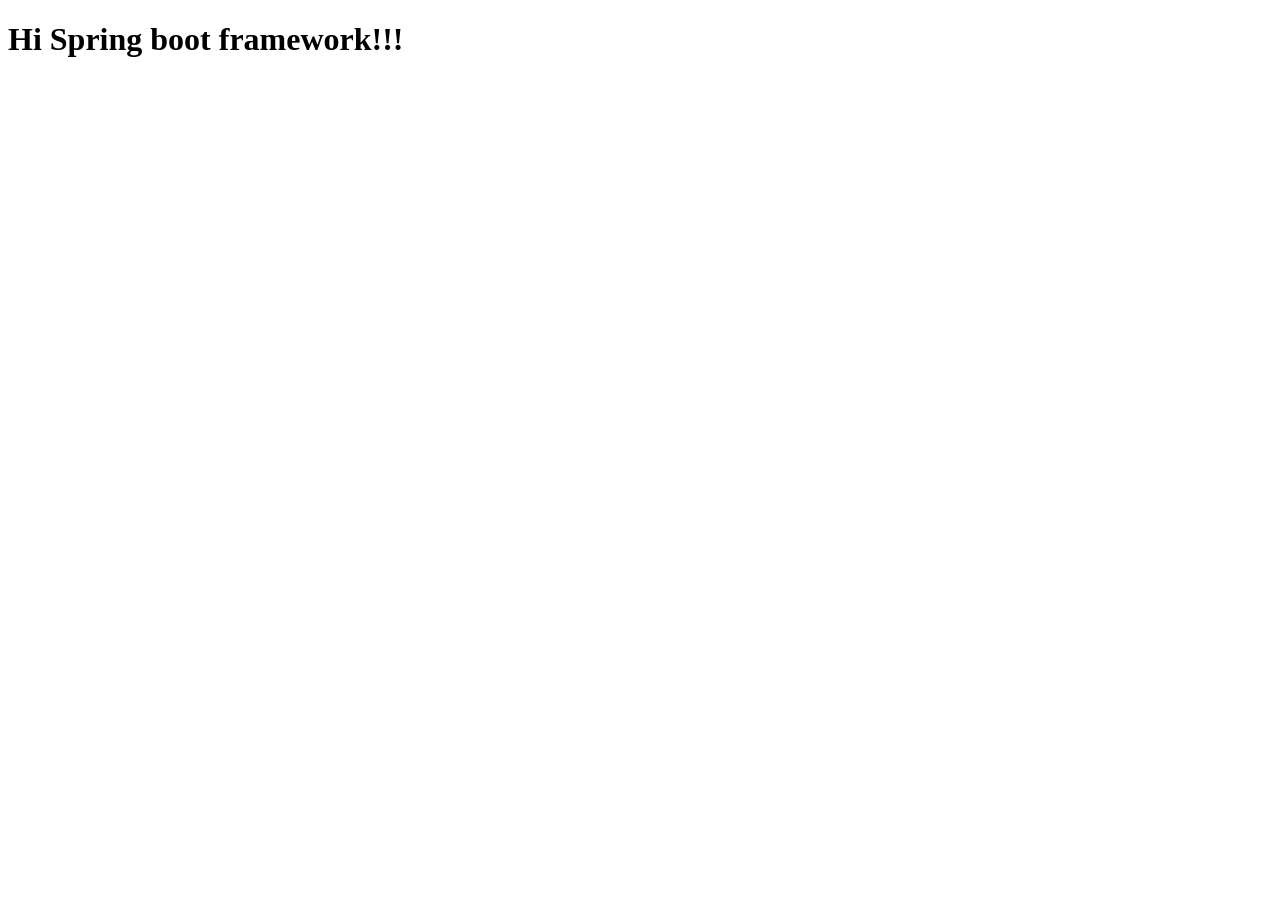
<file: src/main/resources/static/index.html>
<!DOCTYPE html>
<html lang="en">
<head>
    <meta charset="UTF-8">
    <meta http-equiv="X-UA-Compatible" content="IE=edge">
    <meta name="viewport" content="width=device-width, initial-scale=1.0">
    <title>Document</title>
</head>
<body>
   <h1>Hi Spring boot framework!!!</h1>
</body>
</html>
</file>
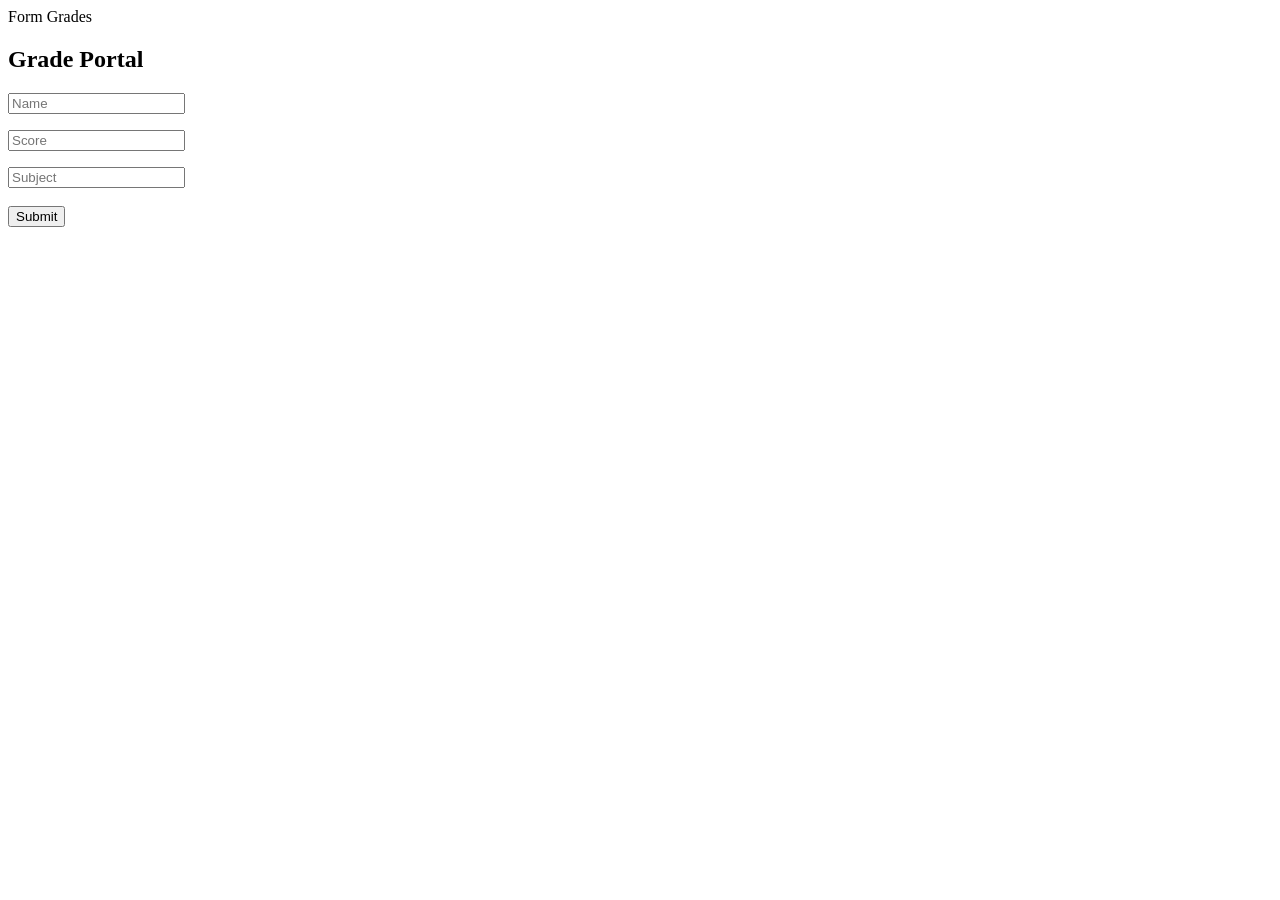
<file: src/main/resources/templates/form.html>
<!DOCTYPE HTML>
<html>
  <head>
    <title>Form</title>
    <link th:href="@{/form-stylesheet.css}" rel="stylesheet">
  </head>    
  <body>
    <div class="topnav">
      <a th:href="@{/}">Form</a>
      <a th:href="@{/grades}">Grades</a>
    </div>   
    <div class="container">
      <h2> Grade Portal </h2>
      <form method="post" th:object="${grade}" th:action="@{/handleSubmit}"> 
        <p style="color:red" th:errors="*{name}"></p>
        <input type="text" placeholder="Name" th:field="*{name}">
        <p style="color:red" th:errors="*{score}"></p>
        <input type="text" placeholder="Score" th:field="*{score}">  
        <p style="color:red" th:errors="*{subject}"></p>
        <input type="text" placeholder="Subject" th:field="*{subject}">
        <input type="hidden" th:field="*{id}">
        <br><br>
        <input type="submit" value="Submit">
      </form>
    </div>
</body>
</html>
</file>
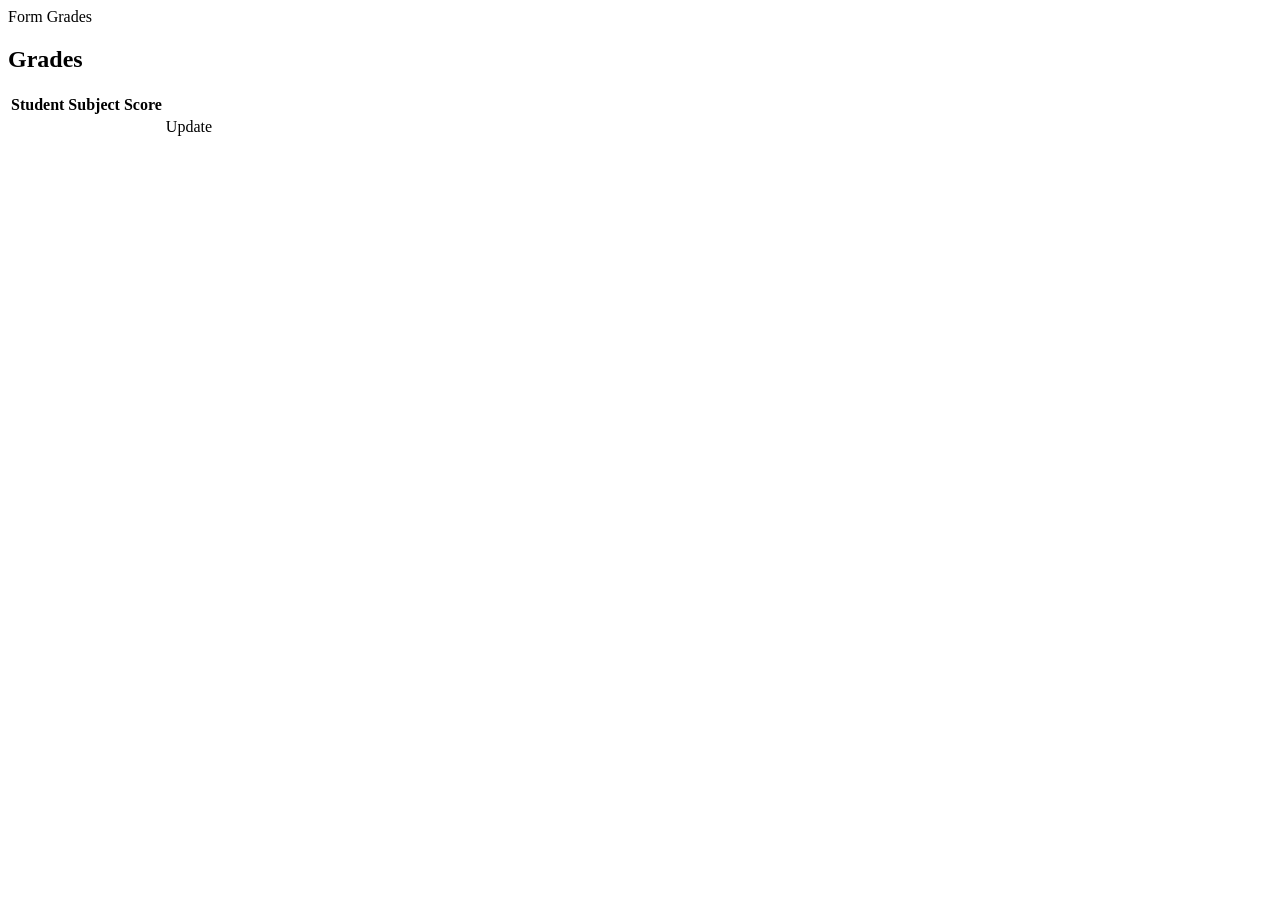
<file: src/main/resources/templates/grades.html>
<!DOCTYPE>
<html>
  <head> 
    <title>Grades</title>
    <link th:href="@{/grades-stylesheet.css}" rel="stylesheet">
  </head>
  <body>

    <div class="topnav">
      <a th:href="@{/}">Form</a>
      <a th:href="@{/grades}">Grades</a>
    </div>

    <div class= "container">
      <h2 > Grades </h2>
      <table id="table"> 
        <tr>
          <th>Student</th>
          <th>Subject</th>
          <th>Score</th>
        </tr>
        <tr th:each="grade: ${grades}">
          <td th:text="${grade.name}"></td>
          <td th:text="${grade.subject}"></td>
          <td th:text="${grade.score}"></td>
          <td> <a role="button" class="update" th:href="@{/(id = ${grade.id})}">Update</a> </td>
        </tr>
      </table>
    </div>
    
  </body>
</html>
</file>
